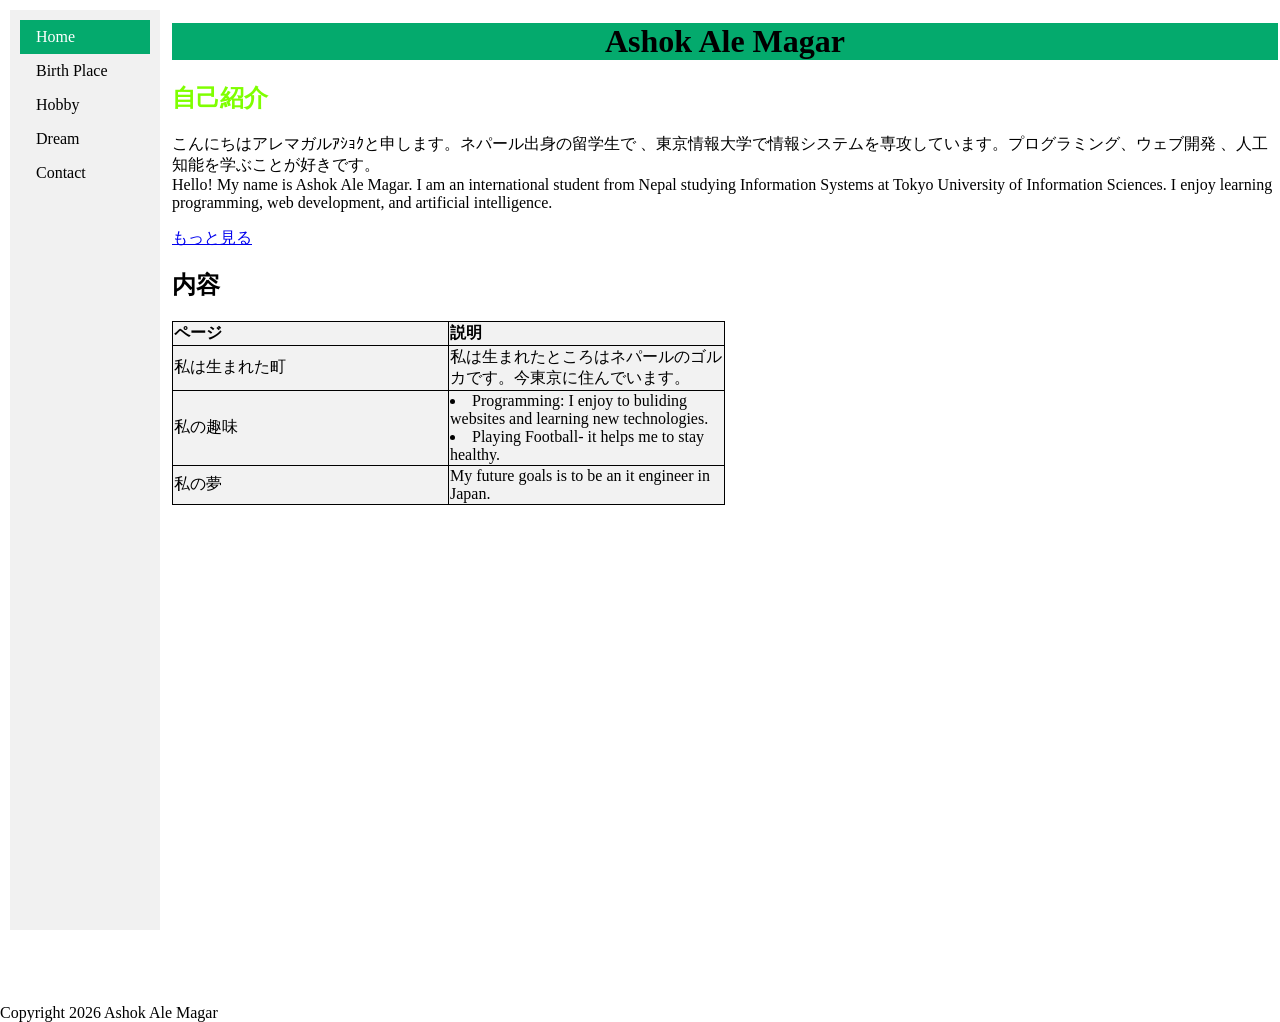
<file: index.html>
﻿<!DOCTYPE html>
<html lang="ja">
<head>
<meta charset="UTF-8">
<title>Ashok's Website</title>
<link rel="stylesheet" href="style.css">
</head>

<body>
<ul>                    
    <li><a class="active"  href="index.html"><i class="fa fa-home"></i>Home</a></li>
    <li><a href="town.html"><i class="fa fa-map-marker"></i>Birth Place</a></li>
    <li><a href="hobby.html"><i class="fa fa-gamepad"></i>Hobby</a></li>
    <li><a href="dream.html"><i class="fa fa-bullseye"></i>Dream</a></li>
    <li><a href="contact.html"><i class="fa fa-envelope"></i>Contact</a></li>
</ul>
    
<div style="margin-left:170px;padding:2px; height:1000px;">
<h1>Ashok Ale Magar</h1>
<title>Welcome to My Personal Website</title>
<h2 style="color: chartreuse;">自己紹介</h2>

<p>
こんにちはアレマガルｱｼｮｸと申します。ネパール出身の留学生で
、東京情報大学で情報システムを専攻しています。プログラミング、ウェブ開発
、人工知能を学ぶことが好きです。<br>
Hello! My name is Ashok Ale Magar.
I am an international student from Nepal studying 
Information Systems at Tokyo University of Information Sciences.
I enjoy learning programming, web development, and artificial intelligence.
</p>
<a class="button" href="town.html">もっと見る</a>

<h2>内容</h2>

<table>
<tr>
<th>ページ</th>
<th>説明</th>
</tr>
<tr>
<td>私は生まれた町</td>
<td>私は生まれたところはネパールのゴルカです。今東京に住んでいます。</td>
</tr>
<tr>
<td>私の趣味</td>
<td> <li>Programming: I enjoy to buliding websites and learning new technologies.</li>
<li>Playing Football- it helps me to stay healthy.</li>
</td>
</tr>
<tr>
<td>私の夢</td>
<td>My future goals is to be an it engineer in Japan.</td>
</tr>
</table>
</div>
<div>
<footer>

Copyright 2026 Ashok Ale Magar

</footer>
</div>
</body>
</html>
</file>
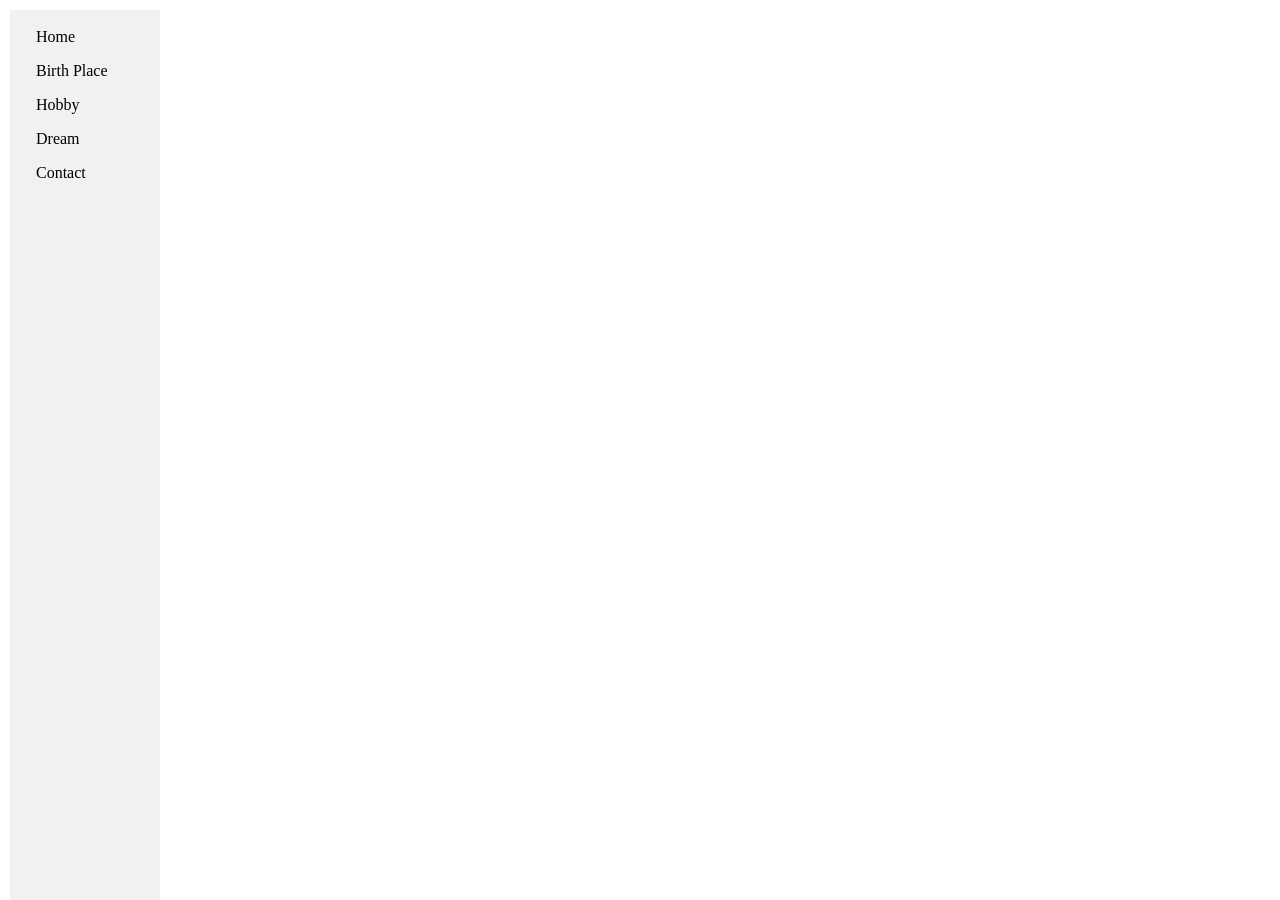
<file: contact.html>
<!DOCTYPE html>
<html>
<head>
    <meta charset="UTF-8">
    <title>Contact</title>
    <link rel="stylesheet" href="style.css">
</head>
<body>
<ul>                    
    <li><a href="index.html"><i class="fas fa-home"></i>Home</a></li>
    <li><a href="town.html"><i class="fas fa-map-marker-alt"></i>Birth Place</a></li>
    <li><a href="hobby.html"><i class="fas fa-gamepad"></i>Hobby</a></li>
    <li><a href="dream.html"><i class="fas fa-star"></i>Dream</a></li>
    <li><a href="contact.html"><i class="fas fa-envelope"></i>Contact</a></li>
</ul>
</body>
</html>
</file>
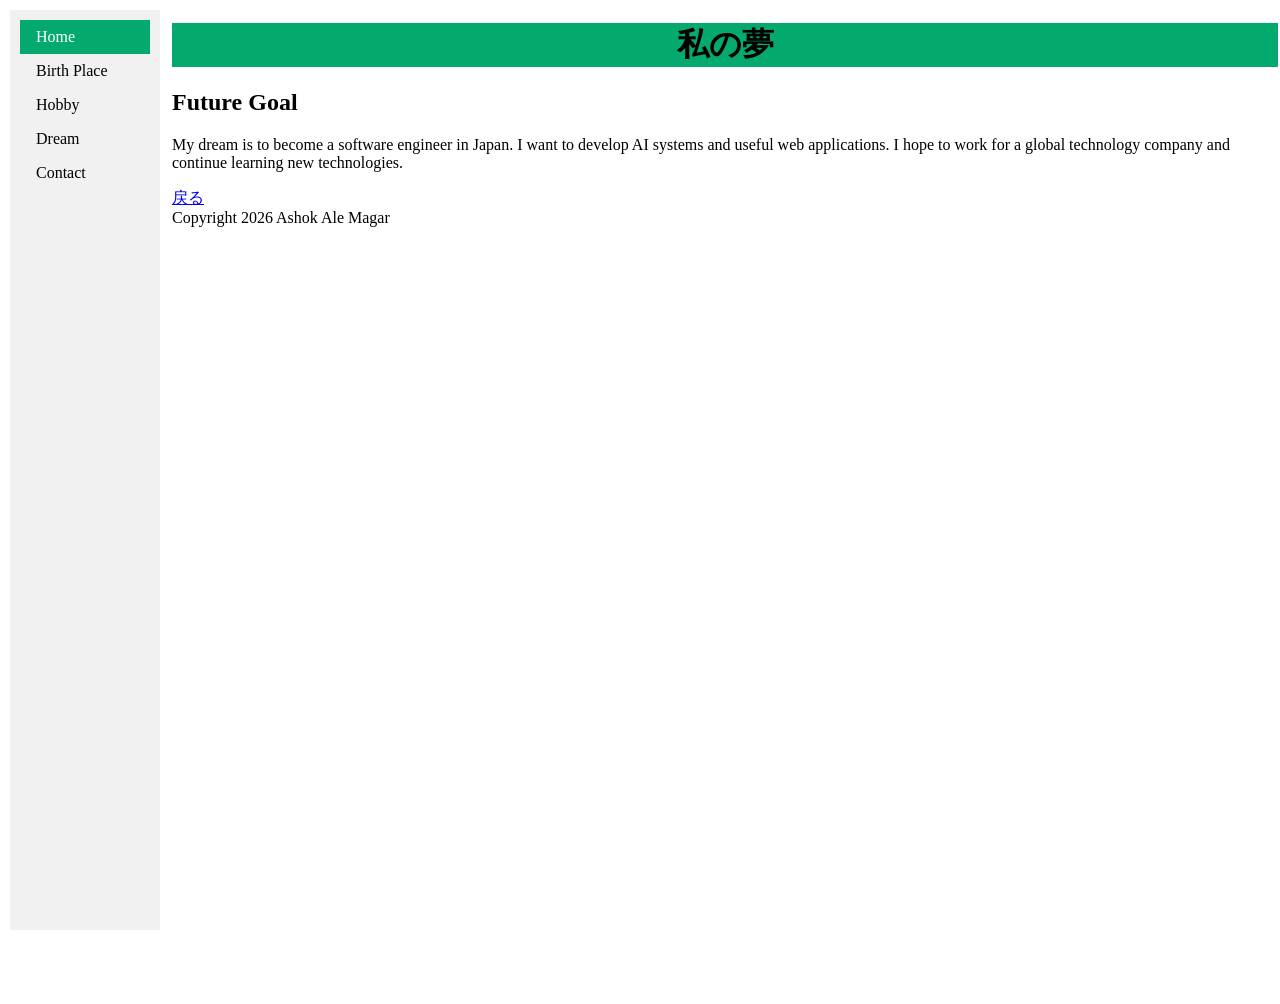
<file: dream.html>
﻿<!DOCTYPE html>
<html lang="ja">
<head>
<meta charset="UTF-8">
<title>私の夢</title>
<link rel="stylesheet" href="style.css">
</head>

<body>
<ul>
    <li><a class="active"  href="index.html"><i class="fas fa-home"></i>Home</a></li>
    <li><a href="town.html"><i class="fas fa-map-marker-alt"></i>Birth Place</a></li>
    <li><a href="hobby.html"><i class="fas fa-gamepad"></i>Hobby</a></li>
    <li><a href="dream.html"><i class="fas fa-star"></i>Dream</a></li>
    <li><a href="contact.html"><i class="fas fa-envelope"></i>Contact</a></li>
</ul>
<div style="margin-left:170px;padding:2px; height:1000px;">
<h1>私の夢</h1>
<h2>Future Goal</h2>
<p>
My dream is to become a software engineer in Japan.
I want to develop AI systems and useful web applications.
I hope to work for a global technology company and continue learning new technologies.
</p>

<a class="button" href="index.html">戻る</a>
<footer>
Copyright 2026 Ashok Ale Magar
</footer>
</div>
</body>
</html>
</file>
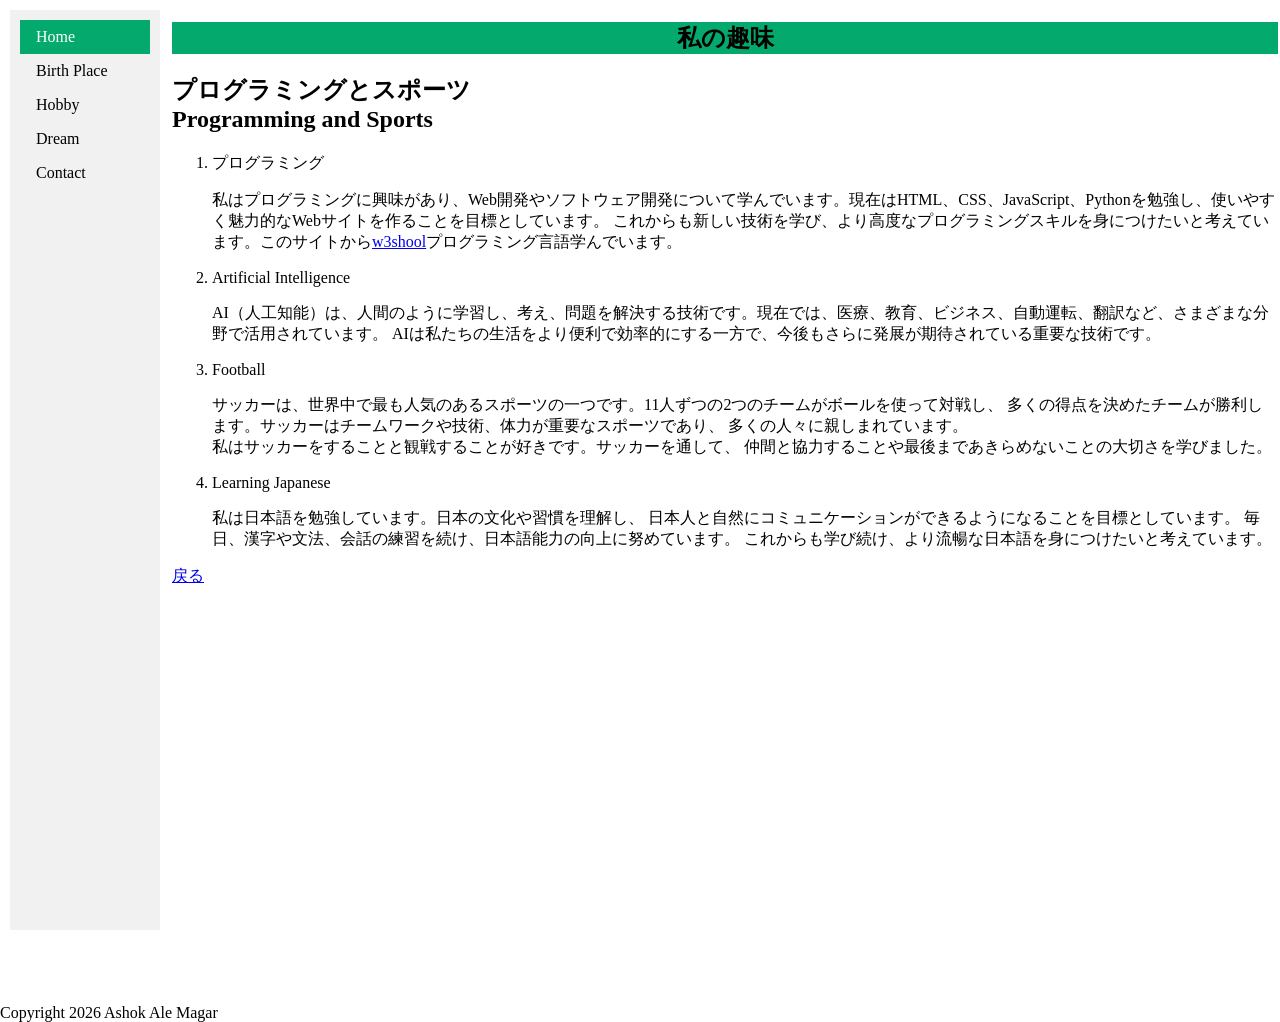
<file: hobby.html>
﻿<!DOCTYPE html>
<html lang="ja">
<head>
<meta charset="UTF-8">
<title>私の趣味</title>
<link rel="stylesheet" href="style.css">
</head>

<body>
<ul>
    <li><a class="active"  href="index.html"><i class="fas fa-home"></i>Home</a></li>
    <li><a href="town.html"><i class="fas fa-map-marker-alt"></i>Birth Place</a></li>
    <li><a href="hobby.html"><i class="fas fa-gamepad"></i>Hobby</a></li>
    <li><a href="dream.html"><i class="fas fa-star"></i>Dream</a></li>
    <li><a href="contact.html"><i class="fas fa-envelope"></i>Contact</a></li>
</ul>
<div style="margin-left:170px;padding:2px; height:1000px;">
<article>
<h1>私の趣味</h1>
<h2>プログラミングとスポーツ<br>Programming and Sports</h2>

<ol>
<li>プログラミング</li>
<p>私はプログラミングに興味があり、Web開発やソフトウェア開発について学んでいます。現在はHTML、CSS、JavaScript、Pythonを勉強し、使いやすく魅力的なWebサイトを作ることを目標としています。
    これからも新しい技術を学び、より高度なプログラミングスキルを身につけたいと考えています。このサイトから<a href="w3shool.com">w3shool</a>プログラミング言語学んでいます。</p>
<li>Artificial Intelligence</li>
<p>AI（人工知能）は、人間のように学習し、考え、問題を解決する技術です。現在では、医療、教育、ビジネス、自動運転、翻訳など、さまざまな分野で活用されています。
    AIは私たちの生活をより便利で効率的にする一方で、今後もさらに発展が期待されている重要な技術です。</p>
<li>Football</li>
<p>サッカーは、世界中で最も人気のあるスポーツの一つです。11人ずつの2つのチームがボールを使って対戦し、
    多くの得点を決めたチームが勝利します。サッカーはチームワークや技術、体力が重要なスポーツであり、
    多くの人々に親しまれています。
<br>
私はサッカーをすることと観戦することが好きです。サッカーを通して、
仲間と協力することや最後まであきらめないことの大切さを学びました。</p>
<li>Learning Japanese</li>
<P>私は日本語を勉強しています。日本の文化や習慣を理解し、
日本人と自然にコミュニケーションができるようになることを目標としています。
毎日、漢字や文法、会話の練習を続け、日本語能力の向上に努めています。
これからも学び続け、より流暢な日本語を身につけたいと考えています。</P>
</ol>
</article>
<a class="button" href="index.html">戻る</a>
</div>
<div>
    
<footer>
Copyright 2026 Ashok Ale Magar
</footer>
</div>
</body>
</html>
</file>
<file: style.css>
body{
                margin: 0;
            }
            img{
                padding: 0;
                margin: 0;
                width: 100%;
                height: auto;
            }
            table tr,th{
                background-color: #f2f2f2;
                width: 100%;
                border: 1px solid black;
                border-collapse: collapse;
            }
            table, th, td {
                width: 50%;
                text-align: left;
                border: 1px solid black;
                border-collapse: collapse;
            }
            h1{
                position: relative;
                background-color: #04AA6D;
                width: 100%;
                text-align: center;
            }
            ul{
                list-style-type:none;
                margin: 10px;
                padding: 10px;
                width: 130px;
                background-color: #f1f1f1;
                position: fixed;
                height: 100%;
                overflow: auto;
            }
            li a{
                display: block;
                color: black;
                padding: 8px 16px;
                text-decoration: none;
            }
            li a.active {
                background-color: #04AA6D;
                color: white;
            }
            li a:hover:not(.active) {
                background-color: #555555;
                color: white;
            }
</file>
